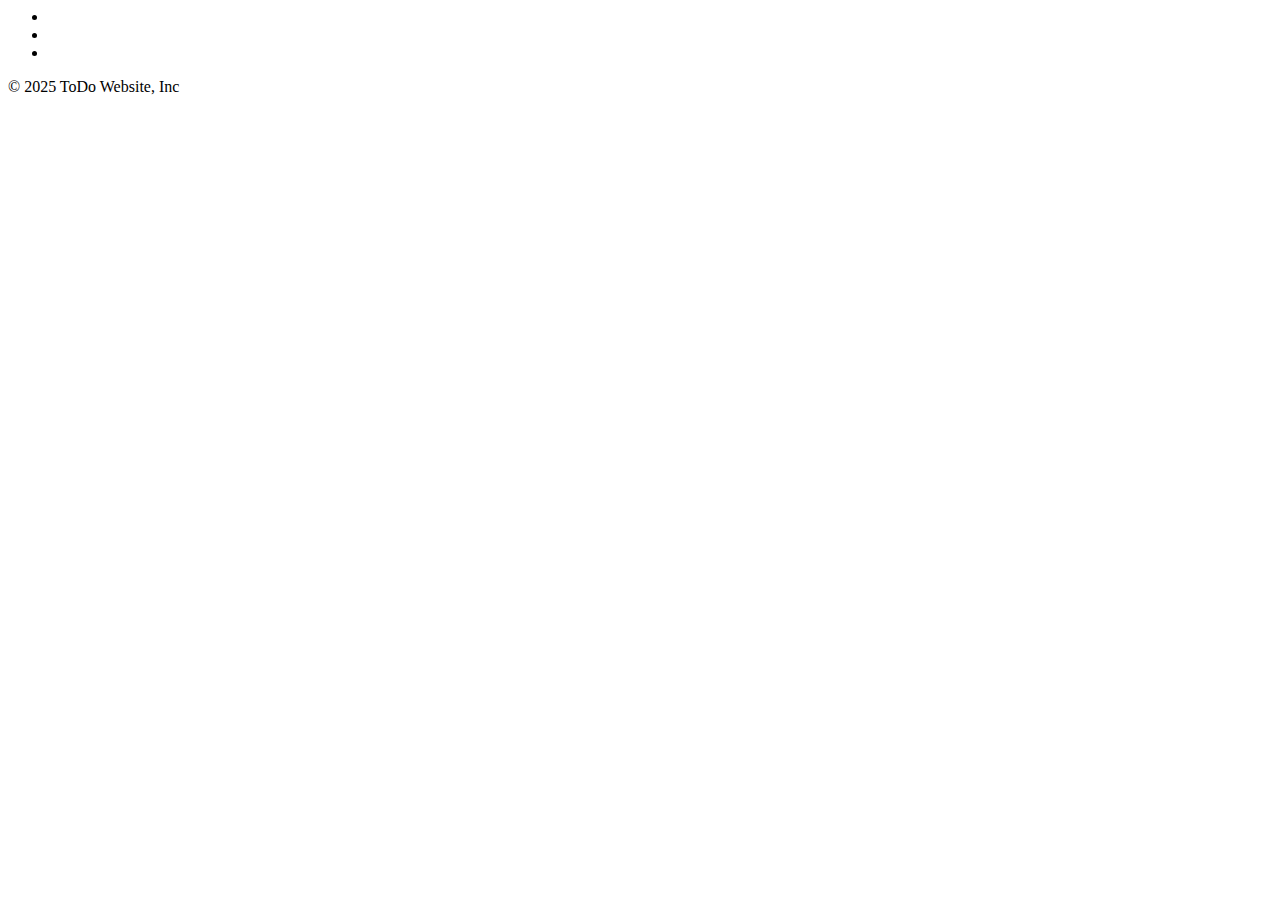
<file: templates/footer.html>
<!-- Footer-->
        <footer class="border-top">
          <div class="container px-4 px-lg-5">
              <div class="row gx-4 gx-lg-5 justify-content-center">
                  <div class="col-md-10 col-lg-8 col-xl-7">
                      <ul class="list-inline text-center">
                          <li class="list-inline-item">
                              <a href="#!">
                                  <span class="fa-stack fa-lg">
                                      <i class="fas fa-circle fa-stack-2x"></i>
                                      <i class="fab fa-twitter fa-stack-1x fa-inverse"></i>
                                  </span>
                              </a>
                          </li>
                          <li class="list-inline-item">
                              <a href="#!">
                                  <span class="fa-stack fa-lg">
                                      <i class="fas fa-circle fa-stack-2x"></i>
                                      <i class="fab fa-facebook-f fa-stack-1x fa-inverse"></i>
                                  </span>
                              </a>
                          </li>
                          <li class="list-inline-item">
                              <a href="#!">
                                  <span class="fa-stack fa-lg">
                                      <i class="fas fa-circle fa-stack-2x"></i>
                                      <i class="fab fa-github fa-stack-1x fa-inverse"></i>
                                  </span>
                              </a>
                          </li>
                      </ul>
                      <body>
                        <div style="margin-top: 10px;">
                        <p class="text-center text-body-secondary">© 2025 ToDo Website, Inc</p>
                    </div>
                </body>
                  </div>
              </div>
          </div>
      </footer>
      <!-- Bootstrap core JS-->
      <script src="https://cdn.jsdelivr.net/npm/bootstrap@5.2.3/dist/js/bootstrap.bundle.min.js"></script>
  </body>
</html>
</file>
